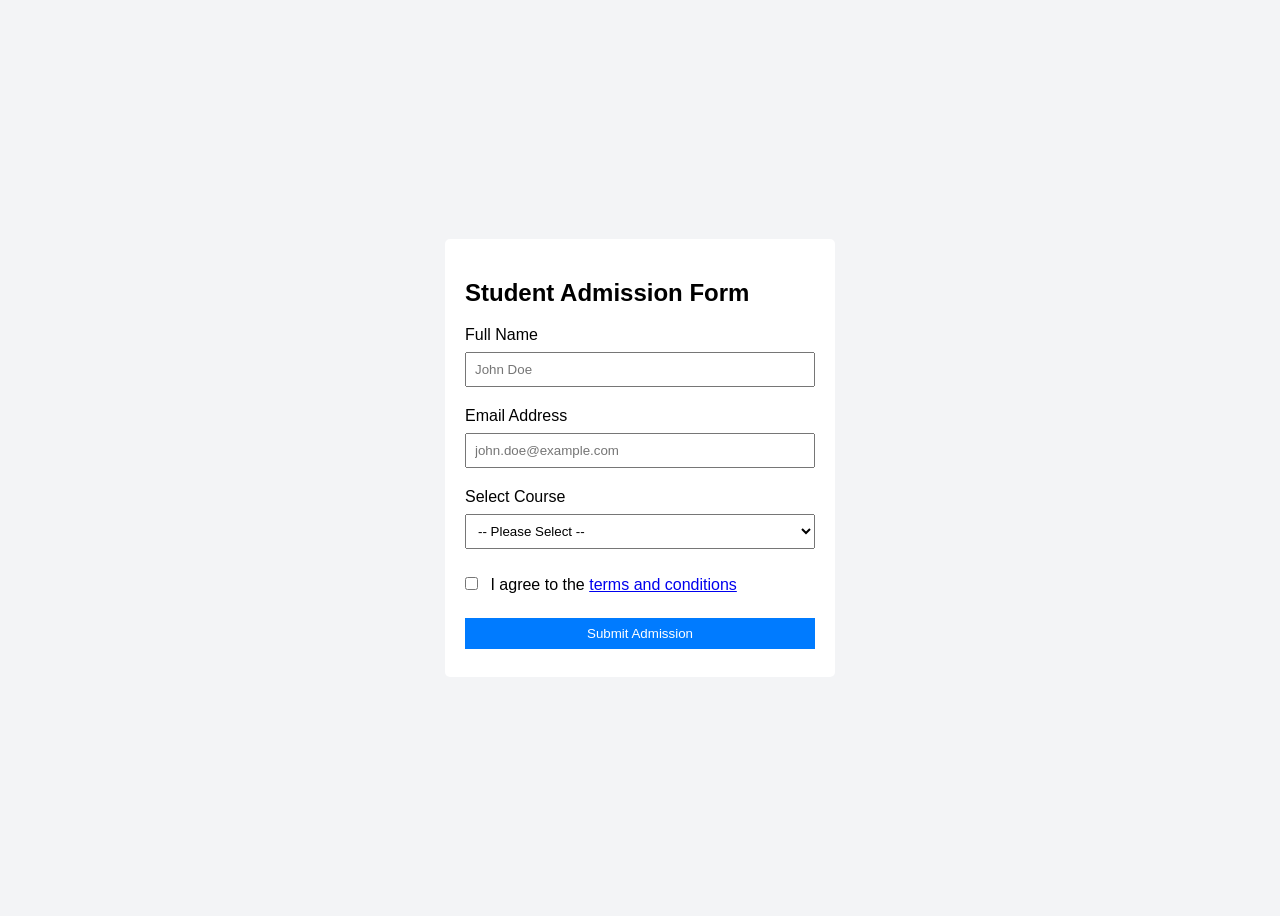
<file: fsd/Experiment-1/original/index.html>
<!DOCTYPE html>
<html lang="en">
<head>
<meta charset="UTF-8">
<meta name="viewport" content="width=device-width, initial-scale=1.0">
<title>Student Admission Form</title>
<link rel="stylesheet" href="style.css">
</head>
<body>
<div class="form-container">
<h2>Student Admission Form</h2>
<form id="admissionForm">
<div class="form-group">
<label for="fullName">Full Name</label>
<input type="text" id="fullName" placeholder="John Doe">
<p id="fullNameError" class="error-message"></p>
</div>
<div class="form-group">
<label for="email">Email Address</label>
<input type="email" id="email" placeholder="john.doe@example.com">
<p id="emailError" class="error-message"></p>
</div>
<div class="form-group">
<label for="course">Select Course</label>
<select id="course" class="form-select">
<option value="">-- Please Select --</option>
<option value="computer_science">Computer Science</option>
<option value="business_administration">Business Administration</option>
<option value="electrical_engineering">Electrical Engineering</option>
<option value="arts_humanities">Arts & Humanities</option>
</select>
<p id="courseError" class="error-message"></p>
</div>
<div>
<input type="checkbox" id="terms">
<label for="terms">I agree to the <a href="#">terms and conditions</a></label>
<p id="termsError" class="error-message" style="margin-left: 8px;"></p>
</div>
<div class="form-group"><button type="submit" class="submit-button">Submit Admission</button></div>
</form>
<div id="success-message" class="hidden"><p>Form submitted successfully! We'll be in touch soon.</p></div>
</div>
</body>
<script src="script.js"></script>
</html>
</file>
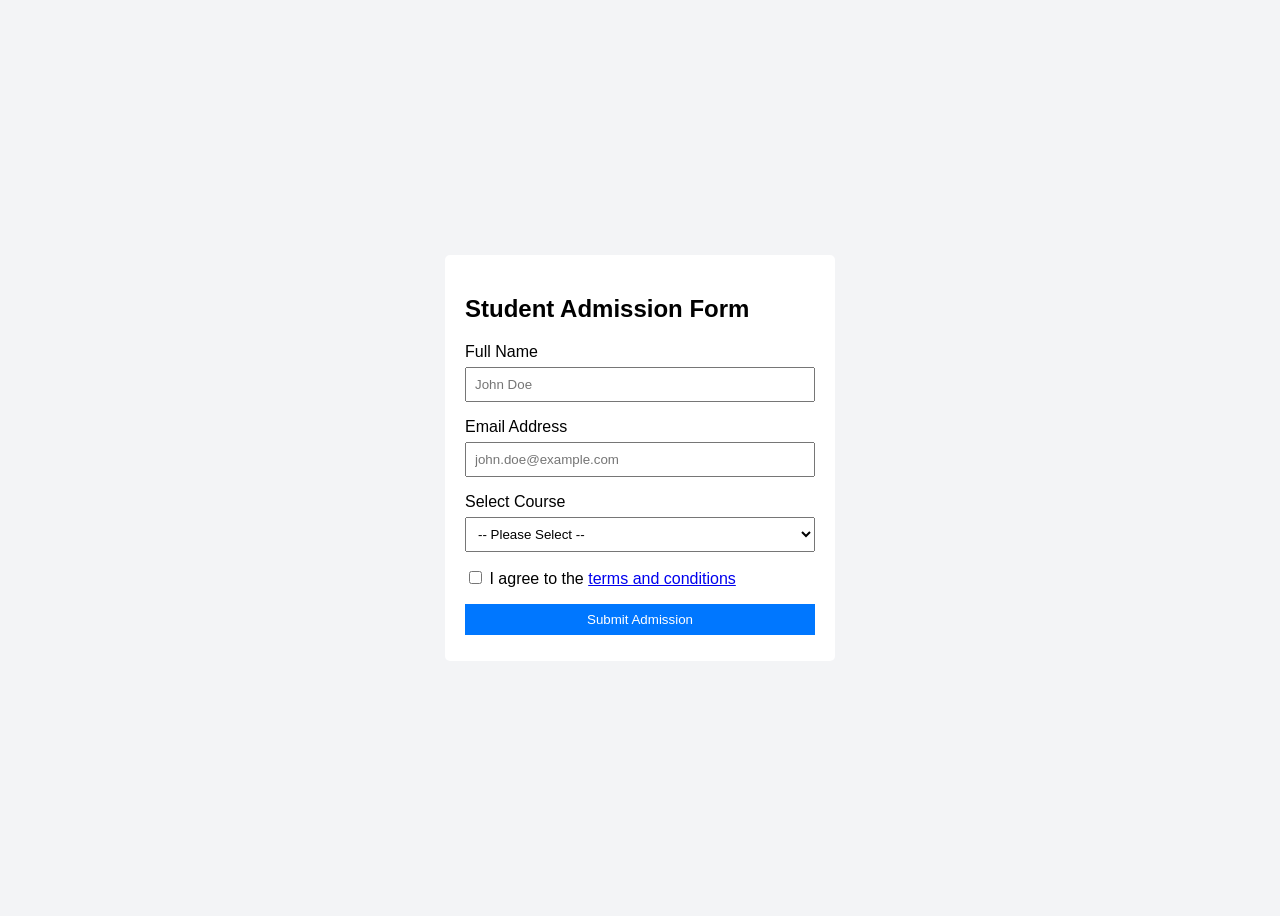
<file: fsd/Experiment-1/short/index.html>
<!doctype html><html lang="en"><meta charset="utf-8"><meta name="viewport" content="width=device-width,initial-scale=1"><title>Student Admission Form</title><link rel="stylesheet" href="style.css"><main><h2>Student Admission Form</h2><form id="form"><label>Full Name<input id="name" placeholder="John Doe"><small id="nameErr"></small></label><label>Email Address<input id="email" type="email" placeholder="john.doe@example.com"><small id="emailErr"></small></label><label>Select Course<select id="course"><option value="">-- Please Select --</option><option>Computer Science</option><option>Business Administration</option><option>Electrical Engineering</option><option>Arts & Humanities</option></select><small id="courseErr"></small></label><label><input id="terms" type="checkbox"> I agree to the <a href="#">terms and conditions</a></label><small id="termsErr"></small><button>Submit Admission</button></form><p id="success" hidden>Form submitted successfully! We'll be in touch soon.</p></main><script src="script.js"></script></html>
</file>
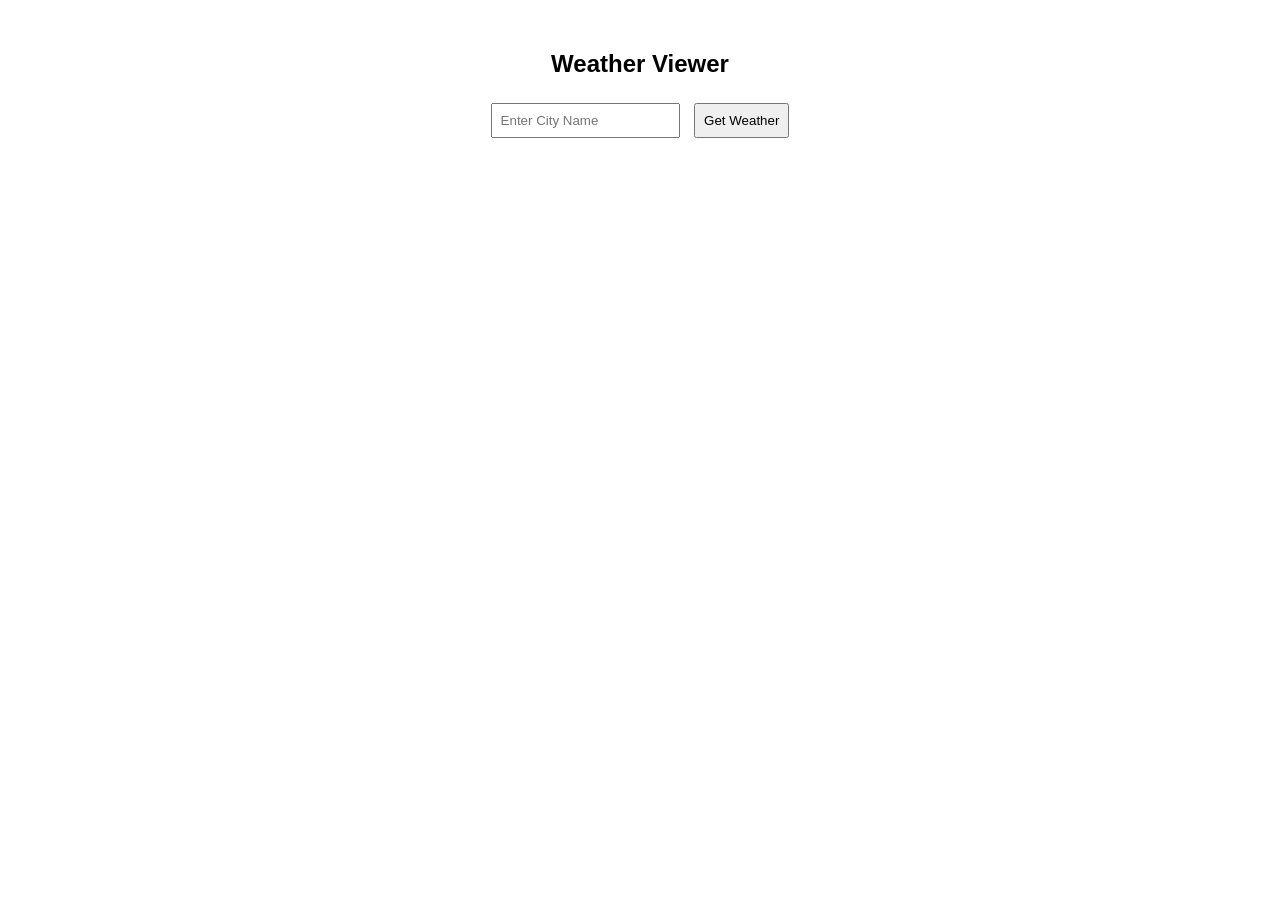
<file: fsd/Experiment-2/original/index.html>
<!DOCTYPE html>
<html>
<head>
<title>Weather Viewer</title>
<link rel="stylesheet" href="style.css">
</head>
<body>
<h2>Weather Viewer</h2>
<input type="text" id="city" placeholder="Enter City Name">
<button onclick="getWeather()">Get Weather</button>
<div id="result"></div>
<script src="script.js"></script>
</body>
</html>
</file>
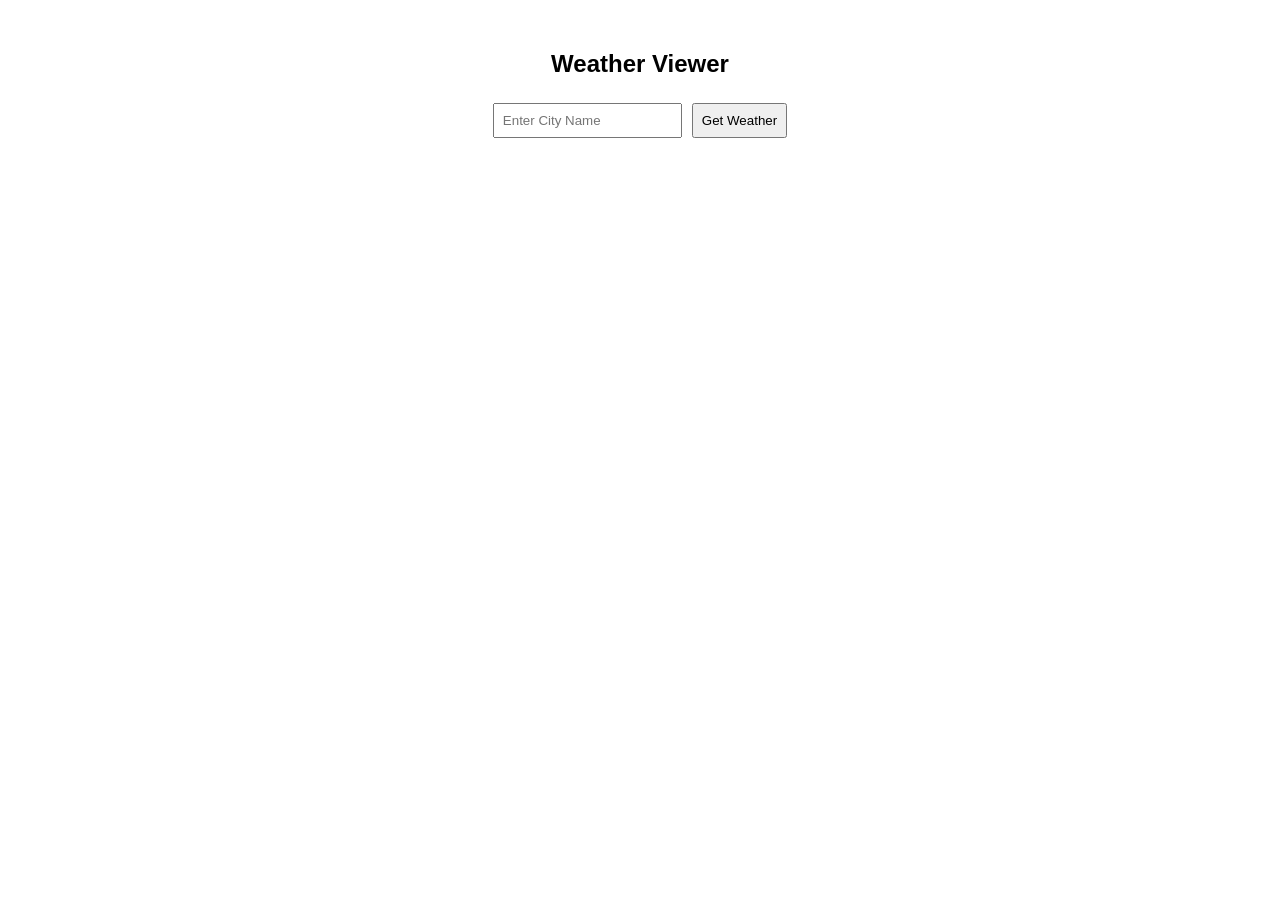
<file: fsd/Experiment-2/short/index.html>
<!doctype html><meta charset="utf-8"><title>Weather Viewer</title><link rel="stylesheet" href="style.css"><h2>Weather Viewer</h2><input id="city" placeholder="Enter City Name"><button onclick="getWeather()">Get Weather</button><div id="result"></div><script src="script.js"></script>
</file>
<file: fsd/Experiment-1/original/style.css>
body{font-family:Arial,sans-serif;background:#f3f4f6;display:flex;justify-content:center;align-items:center;min-height:100vh}
.form-container{background:#fff;padding:20px;width:350px;border-radius:5px}
input,select,button{width:100%;padding:8px;margin:8px 0;box-sizing:border-box}
input[type="checkbox"]{width:auto;margin-right:8px}
button{background:#007bff;color:white;border:none}
.error-message{color:red;font-size:12px}.hidden{display:none}
</file>
<file: fsd/Experiment-1/short/style.css>
body{font:16px Arial;background:#f3f4f6;min-height:100vh;display:grid;place-items:center}main{background:white;padding:20px;width:min(350px,90vw);border-radius:5px}label{display:block;margin:10px 0}input:not([type=checkbox]),select,button{box-sizing:border-box;width:100%;padding:8px;margin:6px 0}small{display:block;color:red;font-size:12px}button{background:#07f;color:white;border:0;cursor:pointer}
</file>
<file: fsd/Experiment-2/original/style.css>
body{font-family:Arial;text-align:center;margin-top:50px}
input,button{padding:8px;margin:5px}
#result{margin-top:15px;font-weight:bold}
</file>
<file: fsd/Experiment-2/short/style.css>
body{text-align:center;font:16px Arial;margin-top:50px}input,button{padding:8px;margin:5px}#result{margin-top:15px;font-weight:bold}
</file>
